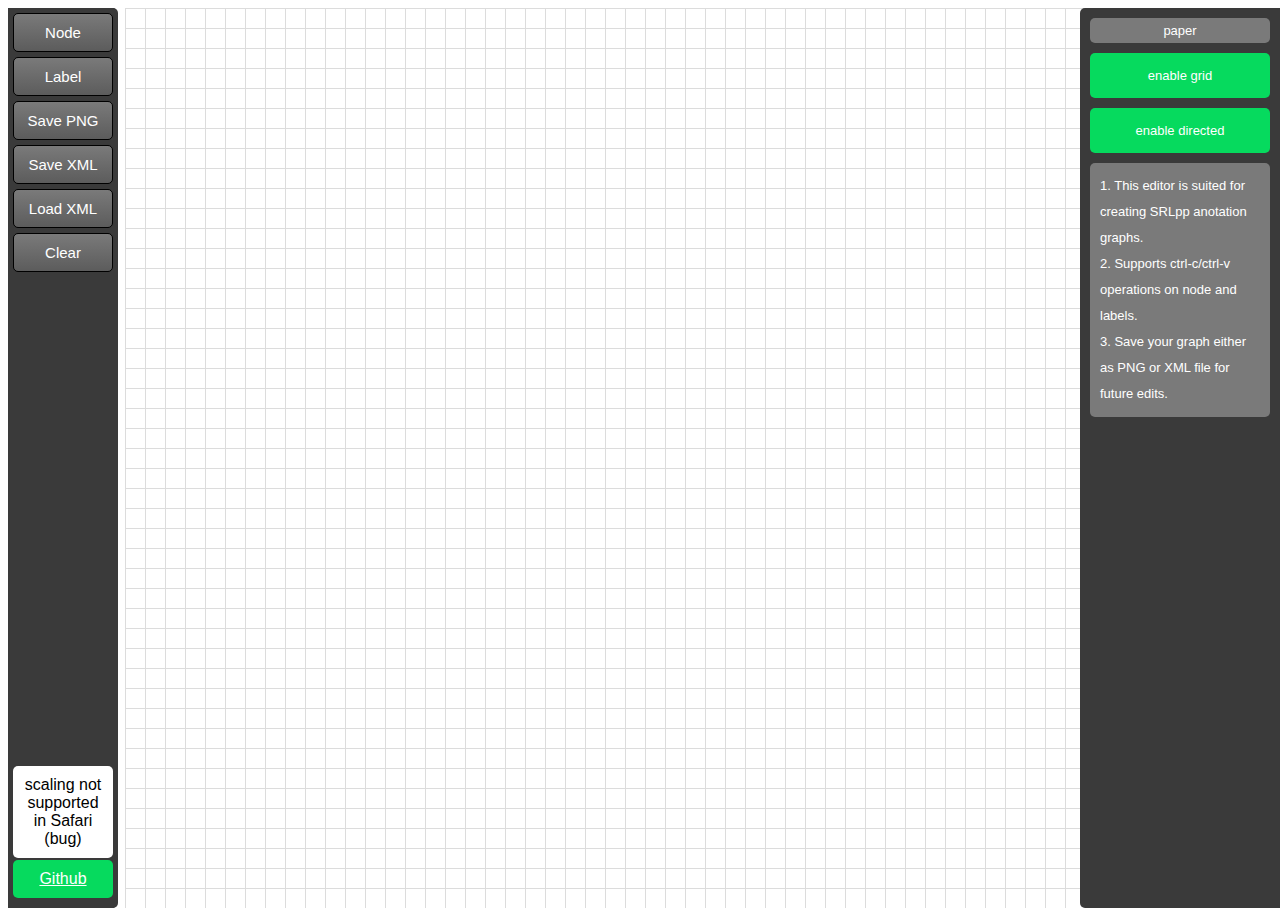
<file: app/index.html>
<!DOCTYPE html>
<html>

<head>
    <meta charset="utf-8" />
    <meta http-equiv="X-UA-Compatible" content="IE=edge">
    <title>SRLpp Graph Editor</title>
    <meta name="google-site-verification" content="o1Si-Q8kq-vZv-50s7gTTDatu88uGd3vVAXzM2u4tss" />
    <meta name="description" content="Draw SRLpp graphs" />
    <link rel="stylesheet" type="text/css" media="screen" href="css/index.css" />
    <script src="https://code.jquery.com/jquery-3.2.1.min.js"></script>
    <script src="lib/saveSvgAsPng.js"></script>
    <script src="lib/jquery.hotkeys.js"></script>
    <script src="shape.js"></script>
    <script src="math.js"></script>
    <script src="graph.js"></script>
    <script src="info.js"></script>
    <script src="object.js"></script>
    <script src="core.js"></script>
    <script src="scale.js"></script>
    <script src="misc.js"></script>
    <link rel="shortcut icon" type="image/x-icon" href="resources/letter-s.png" />
    <script type="application/ld+json">
        {
          "@context": "http://schema.org",
          "@type": "SoftwareApplication",
          "url": "http://csgraph.io",
          "name": "SRLpp Graph Editor",
          "author": {
              "@type": "Person",
              "name": "Nianheng Wu"
          },
          "description": "SRLpp graph editor",
          "applicationCategory": "Editor",
          "operatingSystem": "web",
          "genre": "math"
        }
    </script>
</head>

<body>
    <div id="tool">
        <button id="button-circle">Node</button>
        <button id="button-label">Label</button>
        <button id="button-png">Save PNG</button>
        <button id="button-xml">Save XML</button>
        <button id="button-load">Load XML</button>
        <button id="button-clear">Clear</button>
        <span id="notice">scaling not supported in Safari (bug)
        </span>
        <a href="https://github.com/RealNicolasBourbaki/SRLpp_graph_editor" id="git" target="_blank">Github</a>
    </div>

    <div id="paper">
        <div id="content"></div>
        <svg id="box" onload="console.log('loaded');"></svg>
    </div>

    <div id="info">
        <div class="info" id="element" style="text-align: center">none</div>
        <div class="info-node-buttons">
            <div class="info-node-button" id="self-loop">self-loop</div>
            <div class="info-node-button" id="terminal">terminal</div>
        </div>
        <div class="info-button" id="grid">enable grid</div>
        <div class="info-button" id="directed">enable directed</div>
        <div class="info">id:
            <label id="id">?</div>
        <div class="info">x:
            <label id="x"></label>
            <input class="clickedit" type="text" />
        </div>
        <div class="info">y:
            <label id="y"></label>
            <input class="clickedit" type="text" />
        </div>
        <div class="info">radius:
            <label id="radius"></label>
            <input class="clickedit" type="text" />
        </div>
        <div class="info">text:
            <label id="text"></label>
            <input class="clickedit" type="text" /> </div>
        <div class="info">text-size:
            <label id="text-size"></label>
            <input class="clickedit" type="text" /> </div>
        <div class="info">from:
            <label id="from"></label>
        </div>
        <div class="info">to:
            <label id="to"></label>
        </div>
        <div id="guide"></div>
    </div>
</body>

</html>
</file>
<file: app/css/index.css>
svg{
    width: 90%;
    height: 100vh;
    background: transparent;
    float: left;
    position: absolute;
    z-index: -1;
}

#tool{
    width: 100px;
    height: 100vh;
    background: rgb(58, 58, 58);
    position: absolute;
    margin-left: 0px;
    padding-left: 5px;
    border: 5px solid;
    border-top: none;
    border-left: none;
    border-bottom: none;
    border-color: rgb(58, 58, 58);
    border-top-right-radius: 5px;
    border-bottom-right-radius: 5px;
}

#content{
    position: absolute;
    left:117px;
    background-color: transparent;
    background-image: linear-gradient(to right, rgb(220, 220, 220) 1px, transparent 1px), linear-gradient(to bottom, rgb(220, 220, 220) 1px, transparent 1px);
    height:100%;
    width: 90%;
    background-size:20px 20px;
    z-index: -1;
}

#info{
    width: 200px;
    height: 100vh;
    background: rgb(58, 58, 58);
    position: absolute;
    right: 0px;
    border-color: rgb(58, 58, 58);
    border-top-left-radius: 5px;
    border-bottom-left-radius: 5px;
}

.info{
    display: block;
    -webkit-text-fill-color: white;
    padding: 5px;
    margin: 10px;
    border-radius: 5px;
    background: #7a7a7a;
    font-family: 'Helvetica';
    font-size: 13px;
    position: relative;
    z-index: 9;
}

#guide{
    display: block;
    -webkit-text-fill-color: white;
    padding: 10px;
    margin: 10px;
    border-radius: 5px;
    background: #7a7a7a;
    font-family: 'Helvetica';
    font-size: 13px;
    position: relative;
    letter-spacing: 1.5;
    line-height: 2;

}

.info-button{
    display: block;
    -webkit-text-fill-color: white;
    height: 25px;
    text-align: center;
    padding: 5px;
    padding-top: 15px;
    margin: 10px;
    border-radius: 5px;
    background: rgb(6, 218, 94);
    font-family: 'Helvetica';
    font-size: 13px;
    position: relative;
    pointer-events: all;
    -webkit-touch-callout: none;
    -webkit-user-select: none;
    -khtml-user-select: none;
    -moz-user-select: none;
    -ms-user-select: none;
    user-select: none;
}

.info-node-buttons{
    width: 100%;
    margin: 10px;
}
.info-node-button{
    display: inline-flex;
    -webkit-text-fill-color: white;
    height: 25px;
    width: 31.5%;
    text-align: center;
    padding: 5px;
    padding-top: 15px;
    padding-left: 20px;
    border-radius: 5px;
    background: rgb(6, 218, 94);
    font-family: 'Helvetica';
    font-size: 13px;
    position: relative;
    pointer-events: all;
    -webkit-touch-callout: none;
    -webkit-user-select: none;
    -khtml-user-select: none;
    -moz-user-select: none;
    -ms-user-select: none;
    user-select: none;
}

.info-button:hover{
    background: rgb(6, 218, 94);
}

.info:before{
    content: "";
    position: absolute;
    z-index: -1;
    top: 0;
    right: 60%;
    bottom: 0;
    left: 0;
    background: rgb(6, 218, 94);
    border-top-left-radius: 5px;
    border-bottom-left-radius: 5px;
}

#element:before{
    content: "";
    position: absolute;
    z-index: -1;
    top: 0;
    right: 0;
    bottom: 0;
    left: 0;
    background: none;
    border-radius: 5px;
}

label{
    text-align: right;
    position: absolute;
    right: 10px;
    max-width: 80px;
    min-width: 30px;
    min-height: 15px;
    text-overflow: ellipsis;
    overflow: hidden;
    display: inline-block;
    white-space: nowrap;
}

label:hover{
    background: #3f3f3f;
    border-radius:5px;
    padding: 2px;
    padding-left: 4px;
    padding-right: 4px;
    right: 6px;
    bottom: 3px;
}

.clickedit{
    position: absolute;
    right: 10px;
    width: 40%;
    text-align: right;
    background: #3f3f3f;
    border-radius:5px;
    padding-left: 4px;
    padding-right: 4px;
    right: 6px;
    bottom: 2px;
    font-size: 12px;
}

button:focus {outline:0;}

.clickedit:focus {
    outline: 0;
    border: 1px solid white;
    caret-color: white;
}

.node {
    cursor: move;
}

button {
    width: 100px;
    background: linear-gradient(#7a7a7a, rgb(92, 92, 92));
    padding: 10px;
    border: solid 1px;
    border-color: none;
    font-family: 'Helvetica';
    font-size: 15px;
    margin-top: 5px;
    -webkit-text-fill-color: rgb(255, 255, 255);
    border-radius: 5px;
}

button:hover{
    background:linear-gradient(#a0a0a0, rgb(114, 114, 114));
}

button:focus{
    background:linear-gradient(#7a7a7a, rgb(92, 92, 92));
    border-color: none;
}

#paper{
    background: white;
    width: 90%;
    height: 100vh;
    float: left;
    position: absolute;
    z-index: -2;
}

.scale-node#se{
    cursor: se-resize;
}

.scale-node#ne{
    cursor: ne-resize;
}

.scale-node#sw{
    cursor: sw-resize;
}

.scale-node#nw{
    cursor: nw-resize;
}

#logger{
    position: absolute;
    top:10;
    left:50%;
    color: red;
    background: white;
}

.linker{
    cursor: default;
}

.edge{
    cursor: move;
}

#git{
    color: white; 
    text-align:center; 
    display:block;
    padding:10px; 
    position:absolute;
    background: rgb(6, 218, 94);
    font-family: 'Helvetica';
    border-radius: 5px;
    position: absolute;
    bottom: 10px;
    margin-top: 5px;
    width: 80px;
}

#notice{
    color: black; 
    text-align:center; 
    display:block;
    padding:10px; 
    position:absolute;
    background: rgb(255, 255, 255);
    font-family: 'Helvetica';
    border-radius: 5px;
    position: absolute;
    bottom: 50px;
    margin-top: 5px;
    width: 80px;
}
</file>
